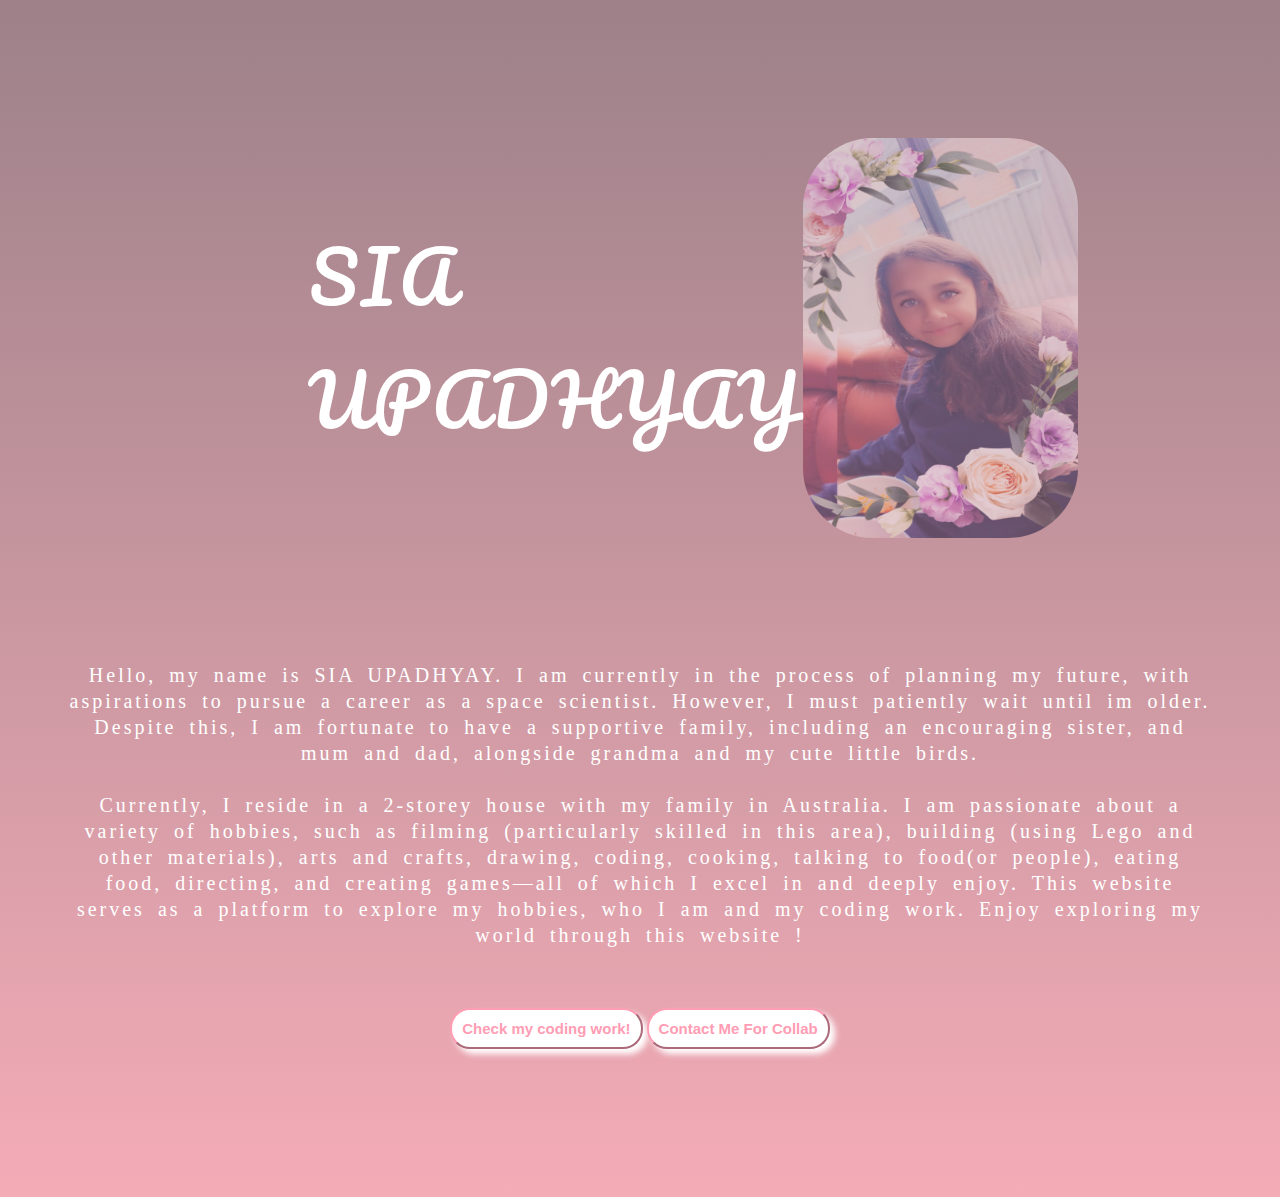
<file: index.html>
<html>
    <head>
        <title>SIA UPADHYAY</title>
        <link rel="stylesheet" href="style.css">
        <script src="scetch.js"></script>
        <link rel="preconnect" href="https://fonts.googleapis.com">
        <link rel="preconnect" href="https://fonts.gstatic.com" crossorigin>
        <link href="https://fonts.googleapis.com/css2?family=Pacifico&display=swap" rel="stylesheet">
    </head>
    <body>
       <div id="spacingthingy"></div>
        
        <div id="int">
        
            <div><h1 class="item item1">SIA UPADHYAY </h1></div>
        
            <div><img class="item item2" src="filteronme.jpg"></div>
        </div>

        
        <p class="aboutme">

            Hello, my name is SIA UPADHYAY. I am currently in the process of planning my future, with aspirations to pursue a career as a space scientist. However, I must patiently wait until im older. Despite this, I am fortunate to have a supportive family, including an encouraging sister, and mum and dad, alongside grandma and my cute little birds.

    <br><br>
            Currently, I reside in a 2-storey house with my family in Australia. I am passionate about a variety of hobbies, such as filming (particularly skilled in this area), building (using Lego and other materials), arts and crafts, drawing, coding, cooking, talking to food(or people),  eating food, directing, and creating games—all of which I excel in and deeply enjoy. This website serves as a platform to explore my hobbies, who I am and my coding work. Enjoy exploring my world through this website !
        </p>

       
      
        <button class="mywork" onclick="openProjects()">
            Check my coding work!
        </button>

        <button class="mywork" onclick="opencontacts()">
            Contact Me For Collab
        </button>
        
        

        
    </body>



</html>
</file>
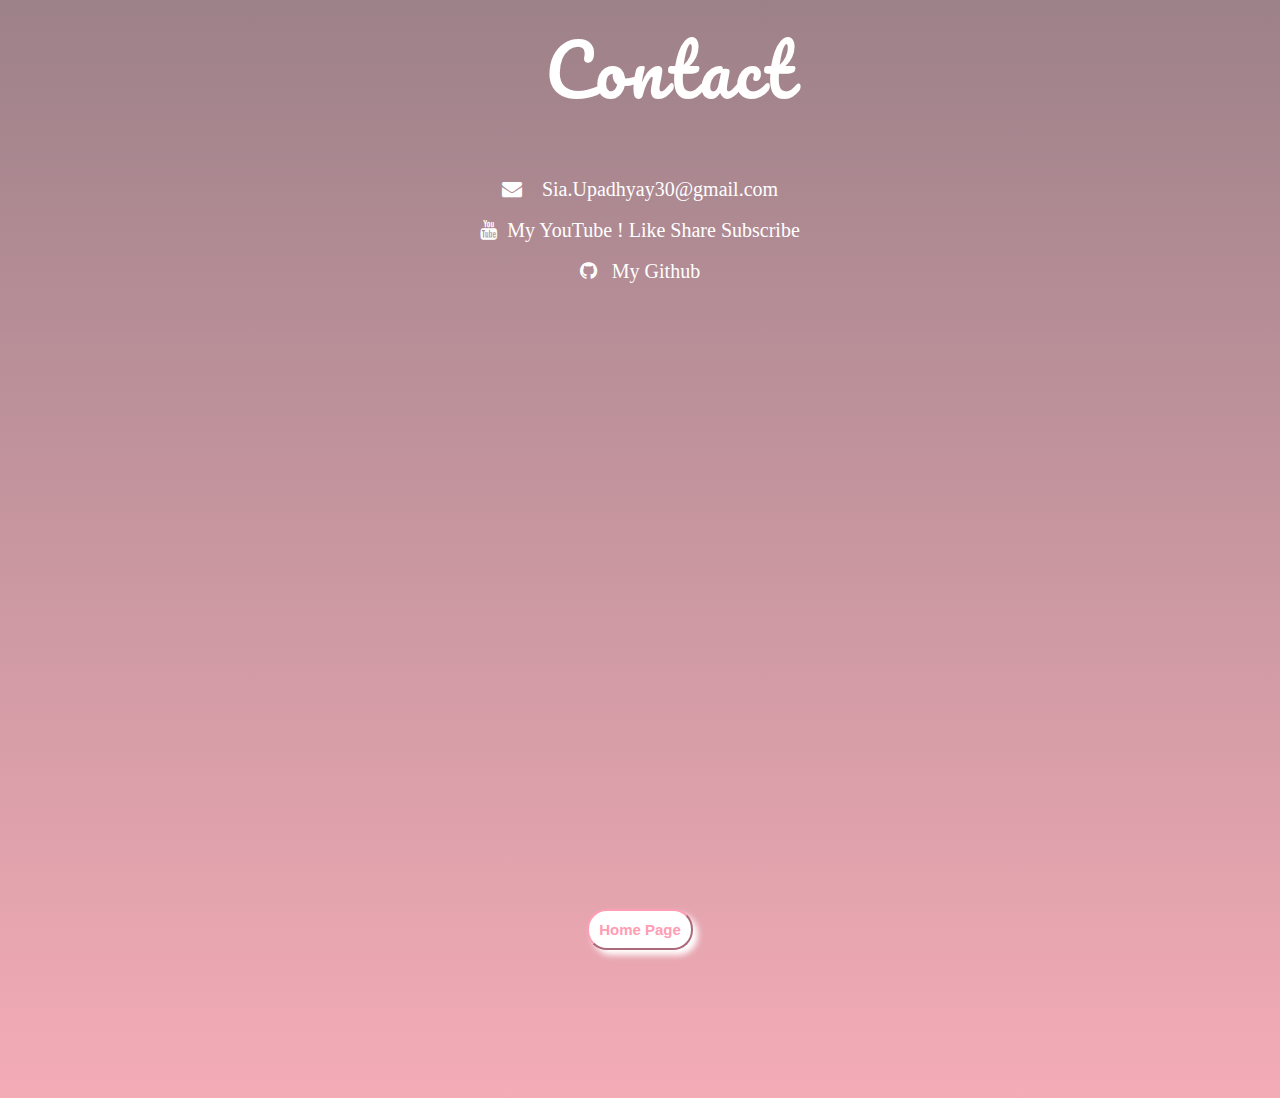
<file: contact.html>
<html>
    <head>
        <title>SIA - Contact</title>
        <link rel="stylesheet" href="style.css">
        <script src="scetch.js"></script>
        <link rel="preconnect" href="https://fonts.googleapis.com">
        <link rel="preconnect" href="https://fonts.gstatic.com" crossorigin>
        <link href="https://fonts.googleapis.com/css2?family=Pacifico&display=swap" rel="stylesheet">
        <meta name="viewport" content="width=device-width, initial-scale=1">
        <link rel="stylesheet" href="https://cdnjs.cloudflare.com/ajax/libs/font-awesome/4.7.0/css/font-awesome.min.css">

    </head>
    <body>
        <h1 >Contact</h1>

        <a class="email" href="mailto:sia.upadhyay30@gmail.com?subject= Hello Sia!"> <i  class="fa fa-envelope "></i> &nbsp;&nbsp; Sia.Upadhyay30@gmail.com</a>
       
        <br><br>
        <a class="email" href="https://www.youtube.com/@sweetmelody2099"><i  class="fa fa-youtube"></i>&nbsp;&nbsp;My YouTube ! Like Share Subscribe</a>
       <br><br>
       <a class="email" href="https://github.com/Sialovesanimals123"> <i class="fa fa-github "></i>&nbsp;&nbsp; My Github</a>
       <br><br>
       <iframe src="https://www.google.com/maps/embed?pb=!1m18!1m12!1m3!1d3138.8157192436133!2d145.2944986010728!3d-38.12122141716671!2m3!1f0!2f0!3f0!3m2!1i1024!2i768!4f13.1!3m3!1m2!1s0x6ad60f9830d8229d%3A0x385aa919260a1518!2s5%20Langside%20Grove%2C%20Cranbourne%20East%20VIC%203977!5e0!3m2!1sen!2sau!4v1725354183620!5m2!1sen!2sau" width="600" height="450" style="border:0;" allowfullscreen="" loading="lazy" referrerpolicy="no-referrer-when-downgrade"></iframe>
        <br><br>
        <button class="mywork"onclick="home()">Home Page</button>

    </body>


</html>
</file>
<file: style.css>
body{
    background: linear-gradient( #9D8189,#F4ACB7 );
    text-align: center;
}
h1{
    color:#FFFFFF;
    font-size: 70px;
    font-family: "Pacifico", cursive;
    font-weight: 200;
    word-spacing: 30px;
    letter-spacing: 3px;
    margin-left: 60px;
    
    
}

.mywork{
    background-color:#FFFFFF;
    color:#ff9db4;
    padding: 10px;
    margin-top: 40px;
    margin-bottom: 140px;
    font-weight: bolder;
    font-size: 15px;
    border-radius: 20px;
    border-color: #ff9db4;
    box-shadow: 5px 5px 6px white;
}
.mywork:hover{
    background-color:#ff9db4 ; 
    color:#FFFFFF;
    box-shadow: 5px 5px 6px black;
    
}



.aboutme {

  color: #ffffff;  
  font-size: 20px;
  line-height: 1.3;
  text-align: center;
  margin-top: 250px;
  letter-spacing:3px;
  word-spacing:5px;
  margin-left: 60px;
  margin-right: 60px;
}


#int{
    display: grid;
    grid-template-columns: 1fr 1fr;
    grid-gap: 20px;
    position: relative;
   padding-top: 50px;
}

  
.item {
    width: 150px;
    height: 150px;
   margin-left: 300px;
   
}

.item1 {
    /* background: blue; */
    z-index: 100;
}

.item2 {
    top: 20px;
    left: 495px;
    position: absolute;
  
    width: 275px;
    height:400px;
    opacity: 0.6;
    border-radius: 70px;
}
#spacingthingy{
    width: 100%;
    height: 110px;
    
}


.email{
    color:#FFFFFF;
    font-size: 20px;
    text-decoration: none;
   
 
}

iframe{
width: 90%;
border-radius: 10px;
margin-top: 100px;

}
.game img{
    width:250px;
    height:250px;
    border-radius: 200px;
}
.game h2{
    color: #FFFFFF;
    font-family: "Pacifico", cursive;
}
.games{
    display:flex;
    flex-wrap:wrap;
    justify-content:space-evenly;
    padding-top: 30px;
}
/* https://coolors.co/palette/d8e2dc-ffffff-ffcad4-f4acb7-9d8189  */
</file>
